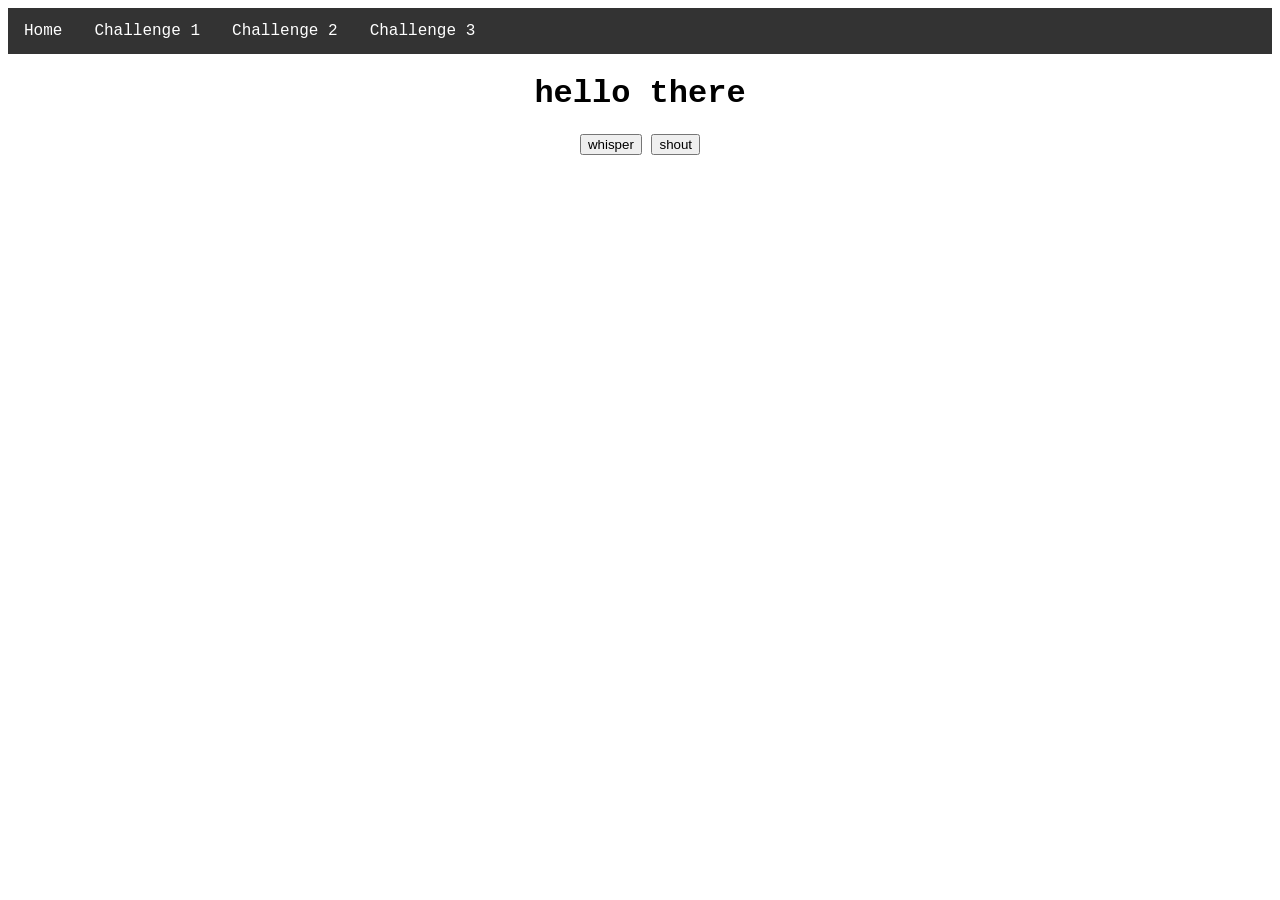
<file: index.html>
<!-- Link to script.js -->
<!DOCTYPE html>
<html>
<head>
  <meta charset="utf-8">
  <meta name="viewport" content="width=device-width">
  <title>Challenge 1</title>
  <link href="style.css" rel="stylesheet" type="text/css" />

  
</head>
<body>
  <ul>
    <li><a href="index.html">Home</a></li>
    <li><a href="challenge1.html">Challenge 1</a></li>
    <li><a href="challenge2.html">Challenge 2</a></li>
    <li><a href="challenge3.html">Challenge 3</a></li>
  </ul>
  
  <h1>hello there</h1>
  <button id="lowerCaseButton">whisper</button>
  <button>shout</button>

  
</body>
</html>
</file>
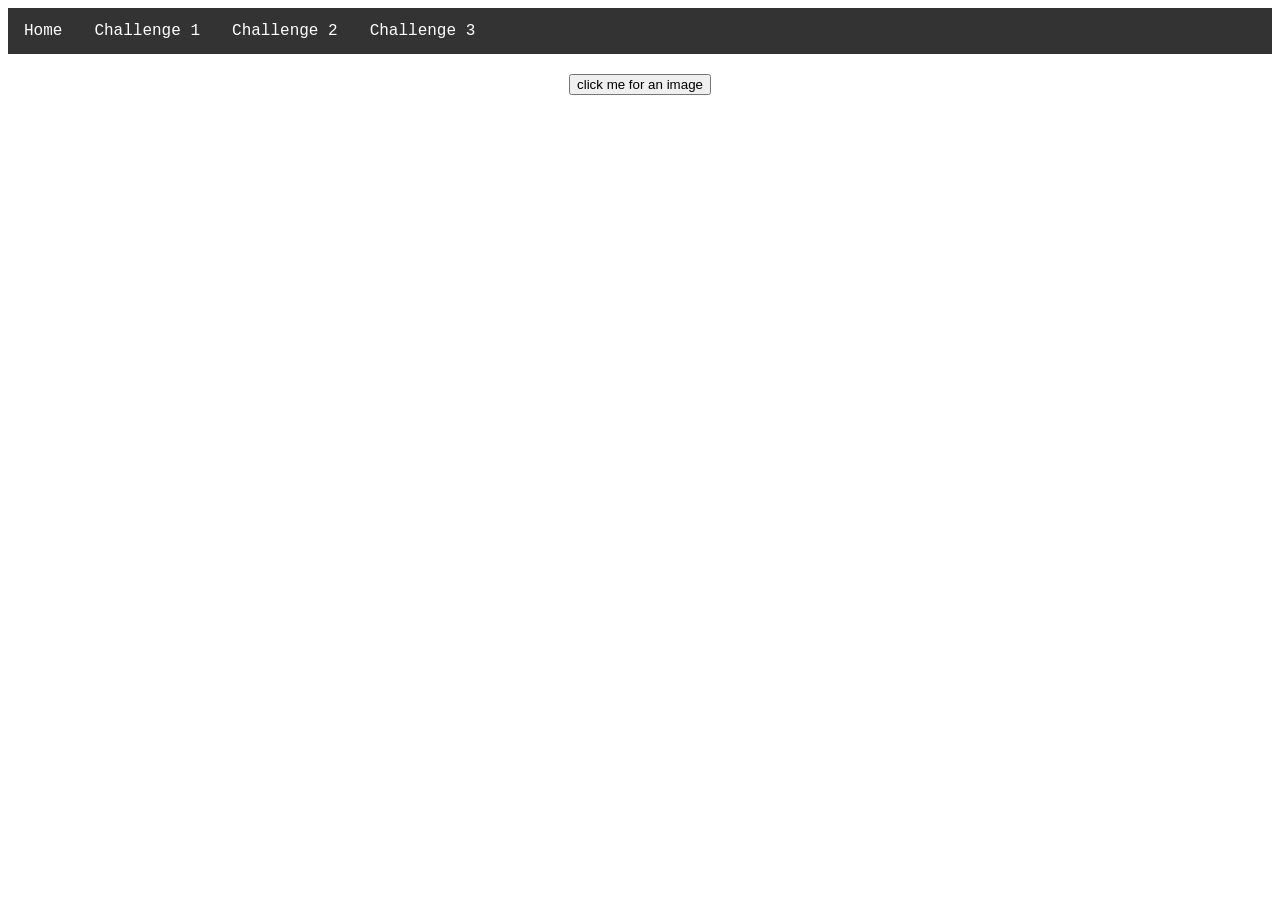
<file: challenge1.html>
<!-- Link to challenge1.js -->
<!DOCTYPE html>
<html>

<head>
  <meta charset="utf-8">
  <meta name="viewport" content="width=device-width">
  <title>Challenge 1</title>
  <link href="style.css" rel="stylesheet" type="text/css" />
</head>

<body>
  <ul>
    <li><a href="index.html">Home</a></li>
    <li><a href="challenge1.html">Challenge 1</a></li>
    <li><a href="challenge2.html">Challenge 2</a></li>
    <li><a href="challenge3.html">Challenge 3</a></li>
  </ul>
  
  <button id = "clickButton">click me for an image</button>
  <img id ="image" src="invisible.png">

  <script src = "challenge1.js"></script>
</body>

</html>
</file>
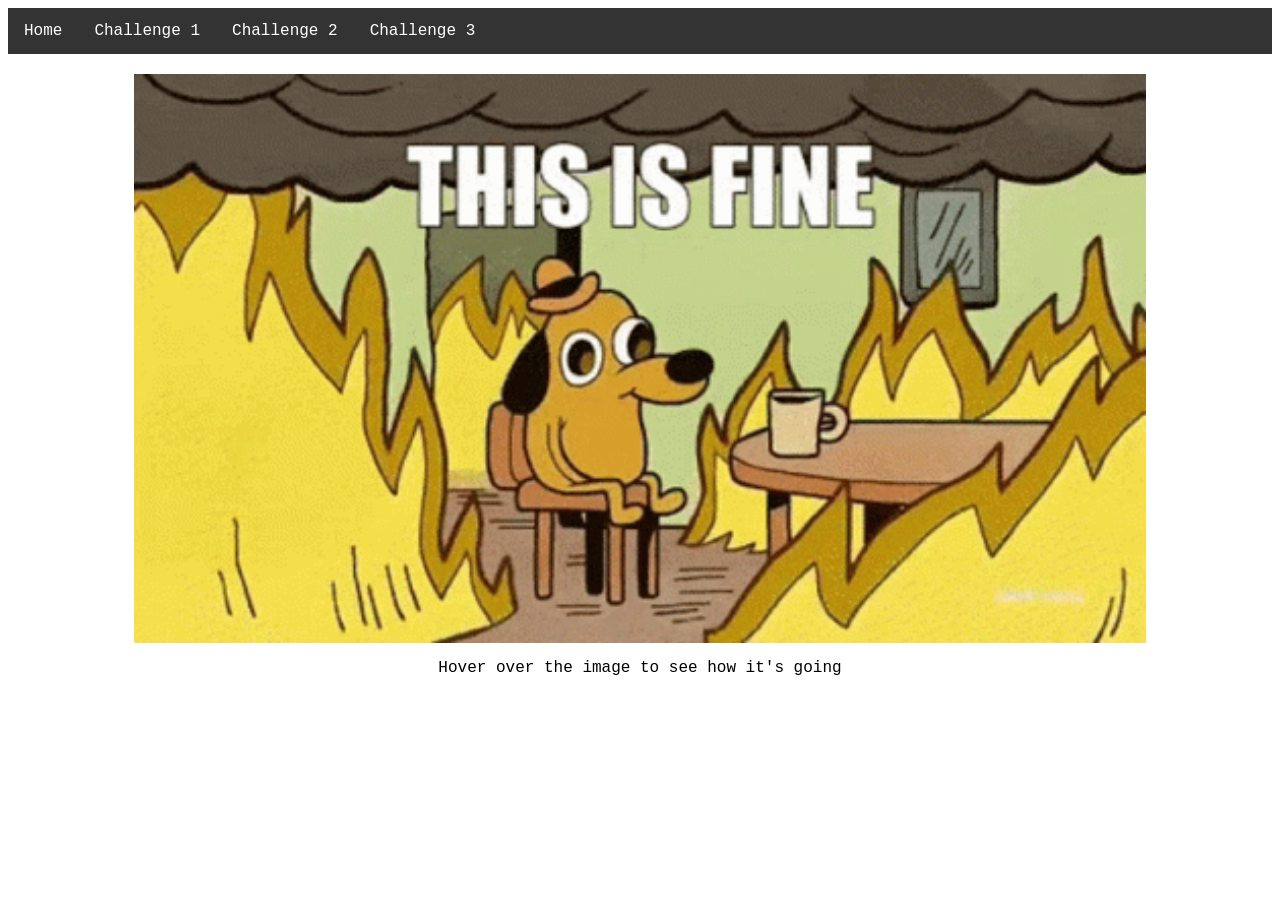
<file: challenge2.html>
<!-- Link to challenge2.js -->
<!DOCTYPE html>
<html>

<head>
  <meta charset="utf-8">
  <meta name="viewport" content="width=device-width">
  <title>Challenge 2</title>
  <link href="style.css" rel="stylesheet" type="text/css" />
</head>

<body>
  <ul>
    <li><a href="index.html">Home</a></li>
    <li><a href="challenge1.html">Challenge 1</a></li>
    <li><a href="challenge2.html">Challenge 2</a></li>
    <li><a href="challenge3.html">Challenge 3</a></li>
  </ul>

  <img src="fine.gif" id="fine">
  <p>Hover over the image to see how it's going</p>
<script src = "challenge2.js"></script>
</body>

</html>
</file>
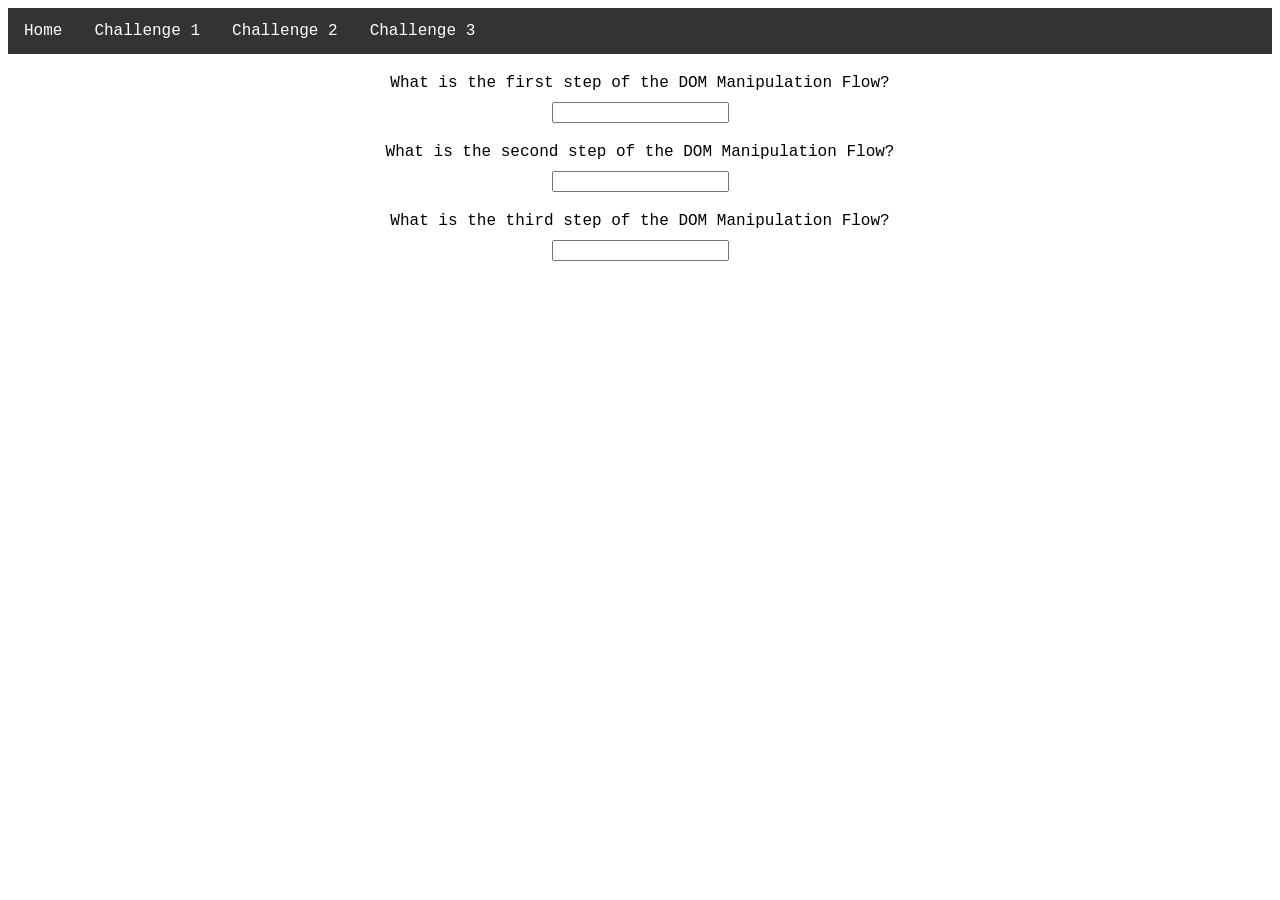
<file: challenge3.html>
<!-- Link to challenge3.js -->
<!DOCTYPE html>
<html>

<head>
  <meta charset="utf-8">
  <meta name="viewport" content="width=device-width">
  <title>Challenge 3</title>
  <link href="style.css" rel="stylesheet" type="text/css" />
</head>

<body>
  <ul>
    <li><a href="index.html">Home</a></li>
    <li><a href="challenge1.html">Challenge 1</a></li>
    <li><a href="challenge2.html">Challenge 2</a></li>
    <li><a href="challenge3.html">Challenge 3</a></li>
  </ul>

  <label for="step1">What is the first step of the DOM Manipulation Flow?</label>
  <input type="text" name="step1" id="step1">
  <p id="step1Text"></p>
  
  <label for="step2">What is the second step of the DOM Manipulation Flow?</label>
  <input type="text" name="step2" id="step2">
  <p id="step2Text"></p>

  <label for="step3">What is the third step of the DOM Manipulation Flow?</label>
  <input type="text" name="step3" id = "step3">
  <p id="step3Text"></p>
  
<script src ="challenge3.js"></script>
</body>

</html>
</file>
<file: style.css>
html {
  height: 100%;
  width: 100%;
}

body {
  font-family: 'Courier New', Courier, monospace;
  text-align: center;
}

ul {
  list-style-type: none;
  margin: 0;
  padding: 0;
  overflow: hidden;
  background-color: #333;
  margin-bottom: 20px;
}

li {
  float: left;
}

li a {
  display: block;
  color: white;
  text-align: center;
  padding: 14px 16px;
  text-decoration: none;
}

/* Change the link color to #111 (black) on hover */
li a:hover {
  background-color: #111;
}

img {
    display: block;
    margin: 0 auto;
    width: 80%;
}

label {
  display: block;
  margin-top: 20px;
  margin-bottom: 10px;
}
</file>
